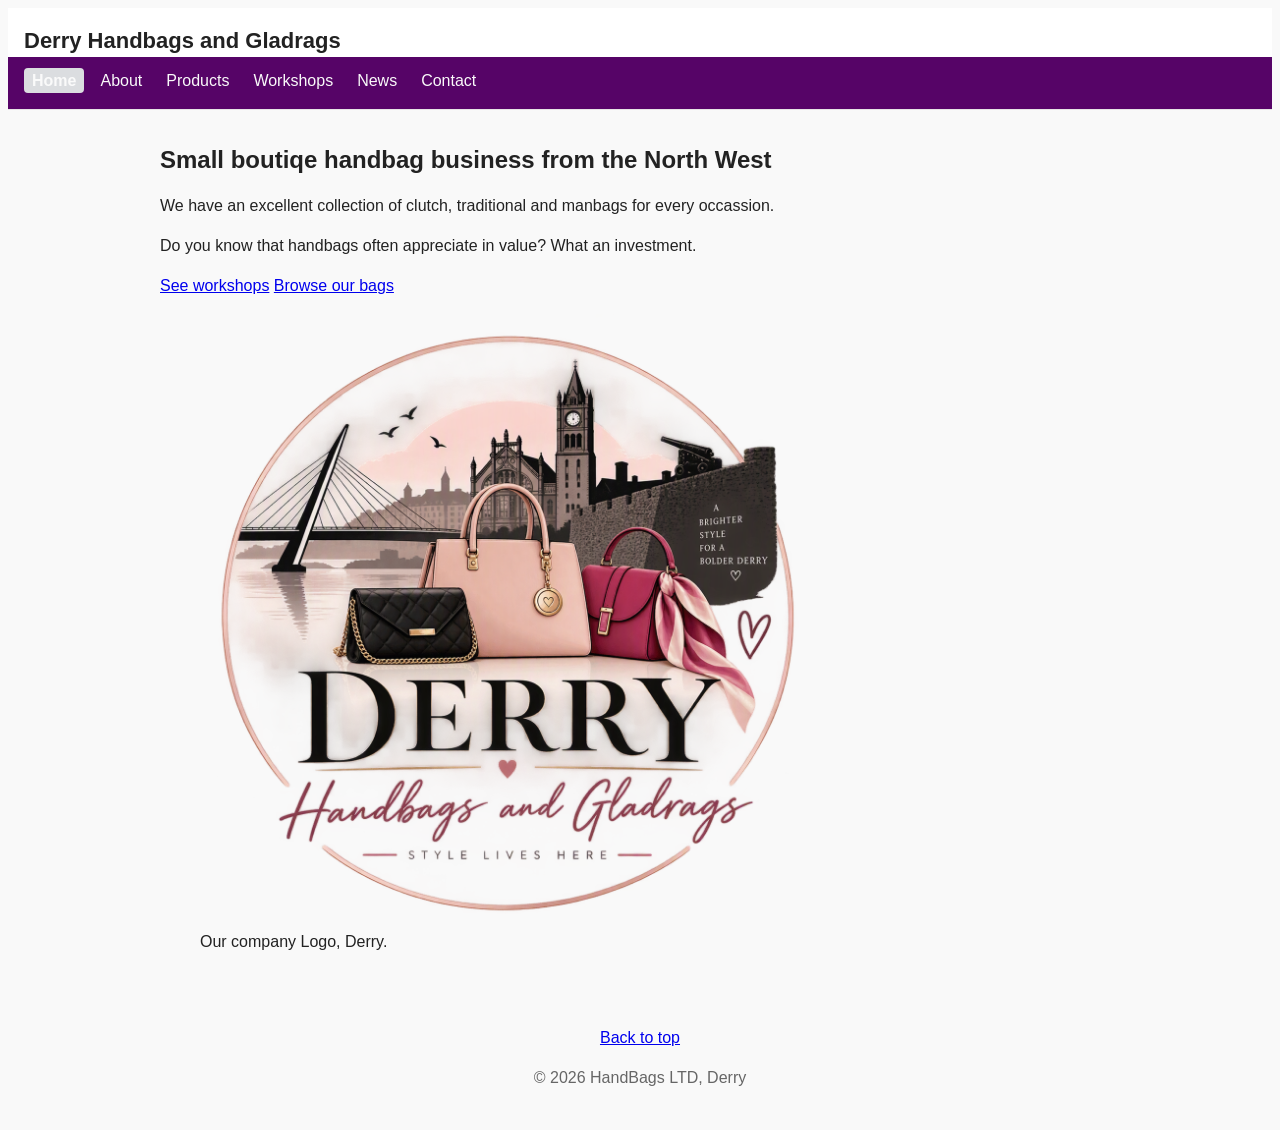
<file: html/index.html>
<!DOCTYPE html>
<html lang="en">

<head>
    <meta charset="UTF-8">
    <meta name="viewport" content="width=device-width, initial-scale=1.0">
    <title>Derry Bags</title>
    <link rel="stylesheet" href="../styles/style.css">
</head>

<body id="top">
    <header class="site-header">
        <h1 class="site-title">Derry Handbags and Gladrags</h1>
        <nav aria-label="Primary">
            <ul class="nav">
                <li><a href="index.html" aria-current="page">Home</a></li>
                <li><a href="about.html">About</a></li>
                <li><a href="products.html">Products</a></li>
                <li><a href="workshops.html">Workshops</a></li>
                <li><a href="news.html">News</a></li>
                <li><a href="contact.html">Contact</a></li>
            </ul>
        </nav>
    </header>

    <main id="main" class="container">
        <section class="section">
            <h2>Small boutiqe handbag business from the North West</h2>
            <p>We have an excellent collection of clutch, traditional and manbags for every occassion.</p>
            <p>Do you know that handbags often appreciate in value? What an investment.</p>
            <p><a class="btn" href="workshops.html">See workshops</a> <a class="btn btn-secondary"
                    href="products.html">Browse our bags</a></p>
            <figure class="media">
                <img src="../images/handbag-logo.png" alt="Handbags company logo" width="600" height="450" />
                <figcaption>Our company Logo, Derry.</figcaption>
            </figure>
        </section>
    </main>

    <footer class="site-footer">
        <p><a href="#top">Back to top</a></p>
        <p>&copy; 2026 HandBags LTD, Derry</p>
    </footer>

</body>

</html>
</file>
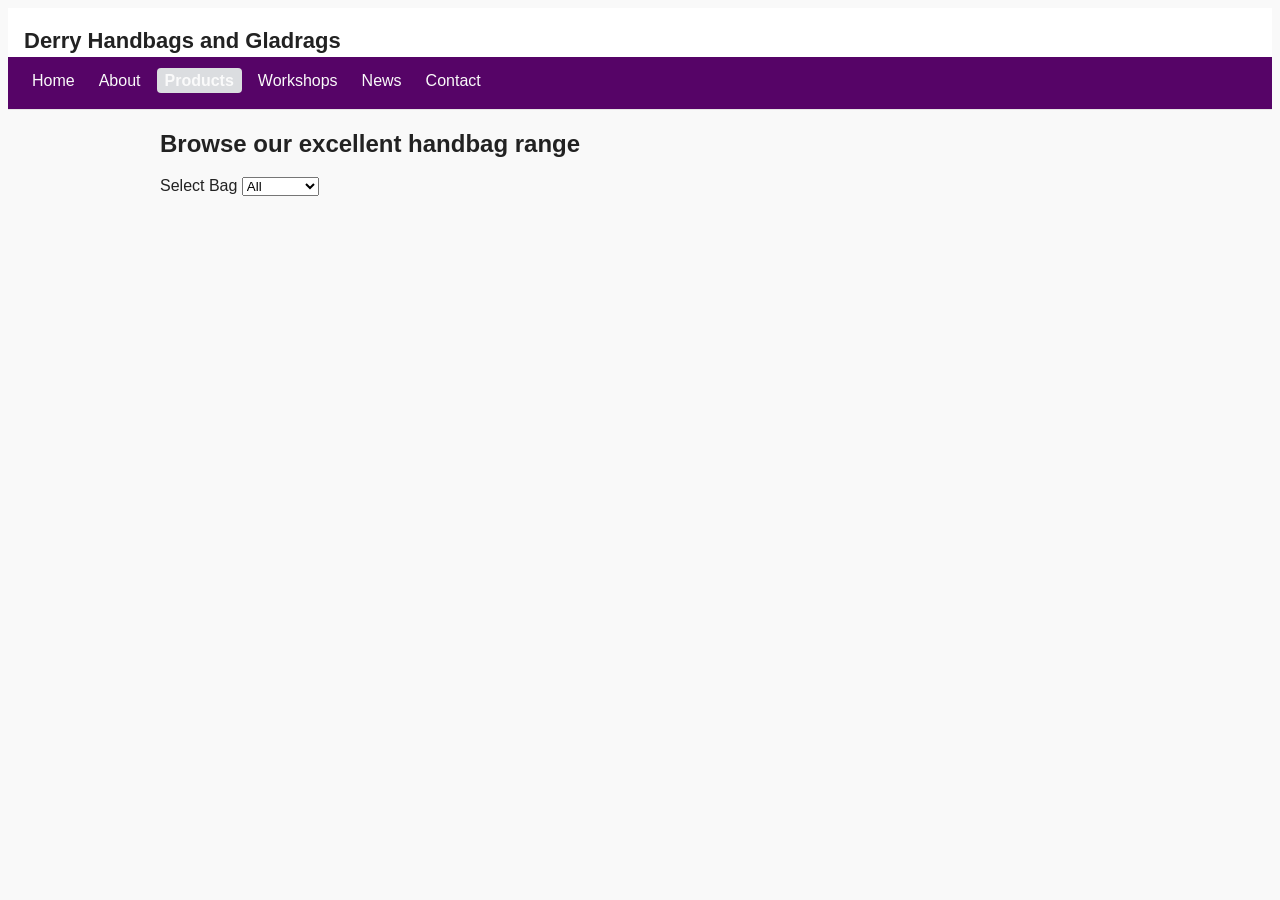
<file: html/products.html>
<!DOCTYPE html>
<html lang="en">

<head>
    <meta charset="UTF-8">
    <meta name="viewport" content="width=device-width, initial-scale=1.0">
    <title>Derry Bags</title>
    <link rel="stylesheet" href="../styles/style.css">
</head>

<body id="top">
    <header class="site-header">
        <h1 class="site-title">Derry Handbags and Gladrags</h1>
        <nav aria-label="Primary">
            <ul class="nav">
                <li><a href="index.html">Home</a></li>
                <li><a href="about.html">About</a></li>
                <li><a href="products.html"aria-current="page" >Products</a></li>
                <li><a href="workshops.html">Workshops</a></li>
                <li><a href="news.html">News</a></li>
                <li><a href="contact.html">Contact</a></li>
            </ul>
        </nav>
    </header>

    
    <main id="main" class="container">
        <h2>Browse our excellent handbag range</h2>
        <form id="product-filter" class="filters">
            <label for="filter-bag">Select Bag</label>
            <select name="bag" id="filter-bag">
                <option value="">All</option>
                <option value="Handbag">Handbag</option>
                <option value="Clutch">Clutch</option>
                <option value="Satchel">Satchel</option>
            </select>
        </form>
 </body>
</html>
</file>
<file: styles/style.css>
body {
  font-family: Arial, Helvetica, sans-serif;
  background: #f9f9f9;
  color: #222;
  line-height: 1.5;
}

.container {
  max-width: 960px;
  /*"Conal notes-Take any spare space and split it equally on both sides for left and right*/
  margin: 0 auto;
  /*stops content touching the edge*/
  padding: 16px;
}


/* value = all sides

2 values = top/bottom, left/right

3 values = top, left/right, bottom

4 values = TRBL (top, right, bottom, left)
*/

h1,
h2,
h3 {
  margin: 0 0 12px;
}

.section {
  margin: 16px 0 24px;
}


.media img {
  width: 70%;
  height: auto;
  display: block;
  border-radius: 6px;
}

.site-header {
  background: #fff;
  border-bottom: 1px solid #e5e5e5;
}

.site-title {
  margin: 0;
  padding: 16px 16px 0;
  font-size: 22px;
}

.nav {
  margin: 0;
  padding: 12px 16px 16px;
  list-style: none;
  display: flex;
  gap: 8px;
  flex-wrap: wrap;
  background: #560467
}

.nav a {
  text-decoration: none;
  padding: 4px 8px;
  border-radius: 4px;
  color: #fafafa;
}

.nav a[aria-current="page"] {
  background: #dbdde0;
  font-weight: bold;
}


.site-footer {
  padding: 16px;
  text-align: center;
  color: #666;
}
</file>
